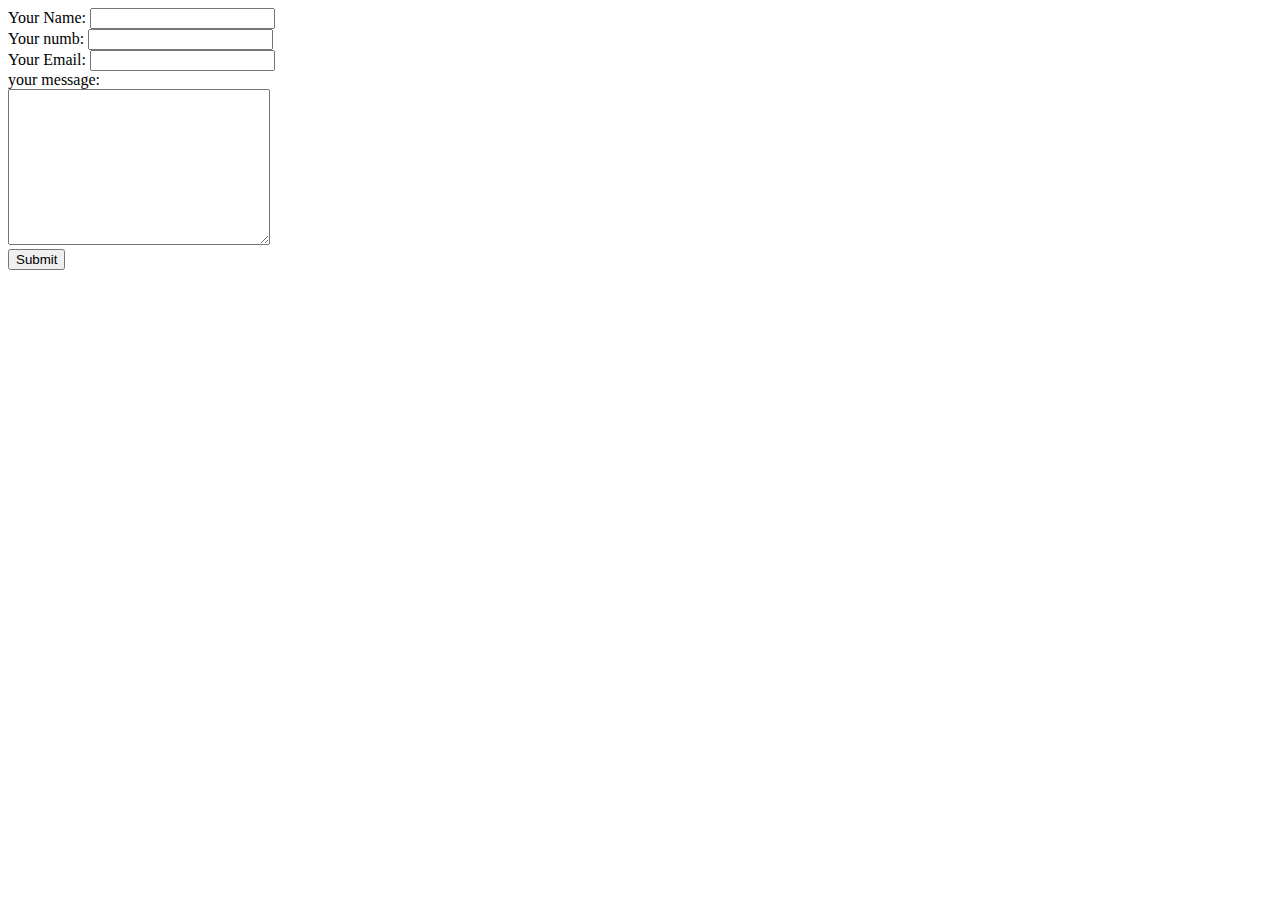
<file: form.html>
<!DOCTYPE html>
<html lang="en">
<head>
  <meta charset="UTF-8">
  <meta http-equiv="X-UA-Compatible" content="IE=edge">
  <meta name="viewport" content="width=device-width, initial-scale=1.0">
  <title>form</title>
</head>
<body>
  <form action="mailto:iamashokpaswan1111@gmail.com" method="post" enctype="text/plain">
    <label for="">Your Name:</label>
    <input type="text" name="yourName" id="">
    <br>
    <label for="">Your numb:</label>
    <input type="number" name="youNumber" id=""><br>
    <label for="">Your Email:</label>
    <input type="email" name="yourEmail" id="">
    <br>
    <label for="">your message:</label><br>
    <textarea name="yourMessage" id="" cols="30" rows="10"></textarea>
    <br>
    <input type="button" value="Submit">
  </form>
</body>
</html>
</file>
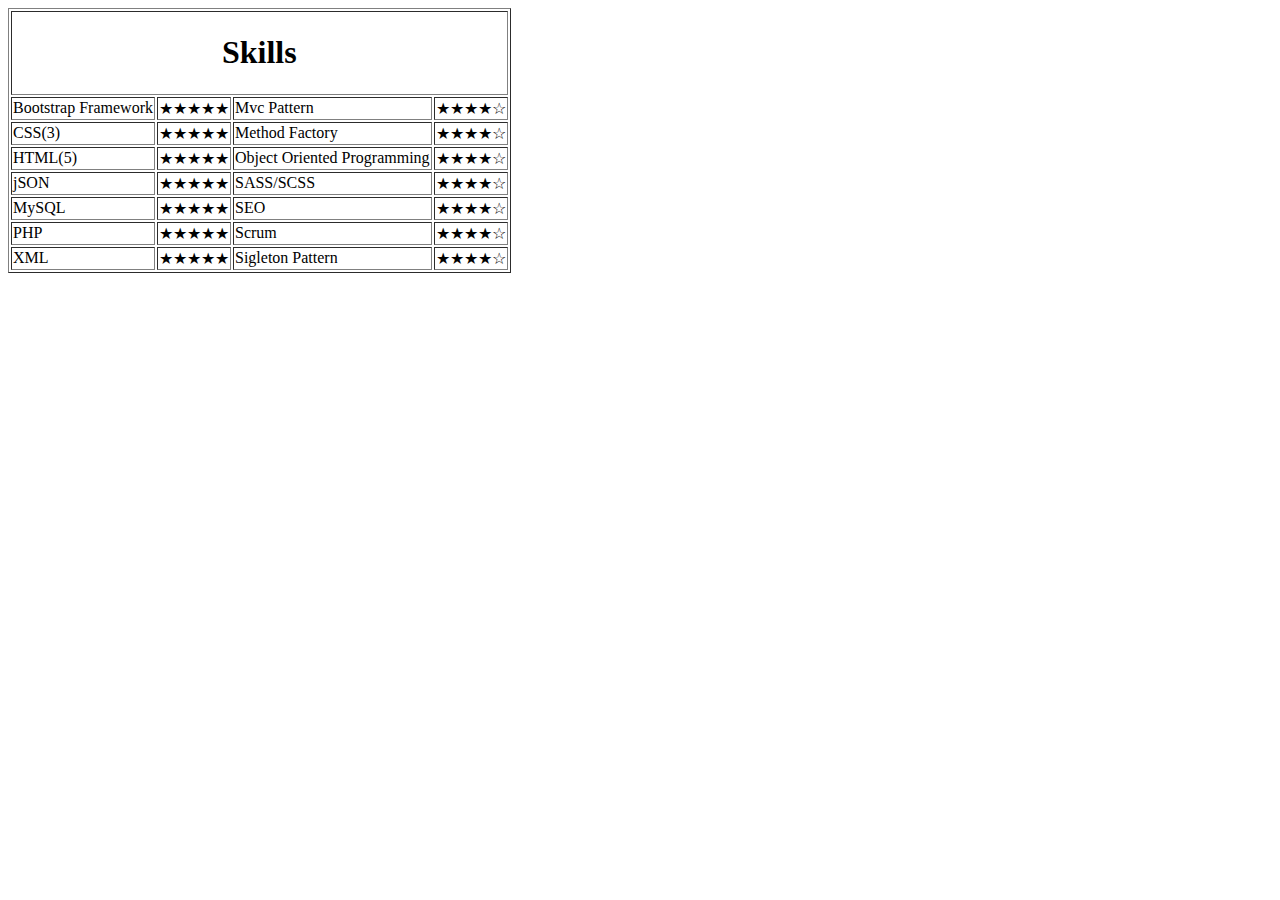
<file: hobbie.html>
<!DOCTYPE html>
<html lang="en">
<head>
  <meta charset="UTF-8">
  <meta http-equiv="X-UA-Compatible" content="IE=edge">
  <meta name="viewport" content="width=device-width, initial-scale=1.0">
  <title>My Hobbie</title>
</head>
<body>
  <!-- <ol>
  <li>fucking</li>
  <li>masturbating</li>
  <li>loss</li>
</ol> -->

<table border="1">
  <tr>
    <th colspan="4"><h1>Skills</h1></th>
  </tr>
  <tr>
    <td>Bootstrap Framework</td>
    <td>&#9733;&#9733;&#9733;&#9733;&#9733;</td>
    <td>Mvc Pattern</td>
    <td>&#9733;&#9733;&#9733;&#9733;&#9734;</td>
  </tr>
  <tr>
    <td>CSS(3)</td>
    <td>&#9733;&#9733;&#9733;&#9733;&#9733;</td>
    <td>Method Factory</td>
    <td>&#9733;&#9733;&#9733;&#9733;&#9734;</td>
  </tr>
  <tr>
    <td>HTML(5)</td>
    <td>&#9733;&#9733;&#9733;&#9733;&#9733;</td>
    <td>Object Oriented Programming</td>
    <td>&#9733;&#9733;&#9733;&#9733;&#9734;</td>
  </tr>
  <tr>
    <td>jSON</td>
    <td>&#9733;&#9733;&#9733;&#9733;&#9733;</td>
    <td>SASS/SCSS</td>
    <td>&#9733;&#9733;&#9733;&#9733;&#9734;</td>
  </tr>
  <tr>
    <td>MySQL</td>
    <td>&#9733;&#9733;&#9733;&#9733;&#9733;</td>
    <td>SEO</td>
    <td>&#9733;&#9733;&#9733;&#9733;&#9734;</td>
  </tr>
  <tr>
    <td>PHP</td>
    <td>&#9733;&#9733;&#9733;&#9733;&#9733;</td>
    <td>Scrum</td>
    <td>&#9733;&#9733;&#9733;&#9733;&#9734;</td>
  </tr>
  <tr>
    <td>XML</td>
    <td>&#9733;&#9733;&#9733;&#9733;&#9733;</td>
    <td>Sigleton Pattern</td>
    <td>&#9733;&#9733;&#9733;&#9733;&#9734;</td>
  </tr>
</table>

</body>
</html>
</file>
